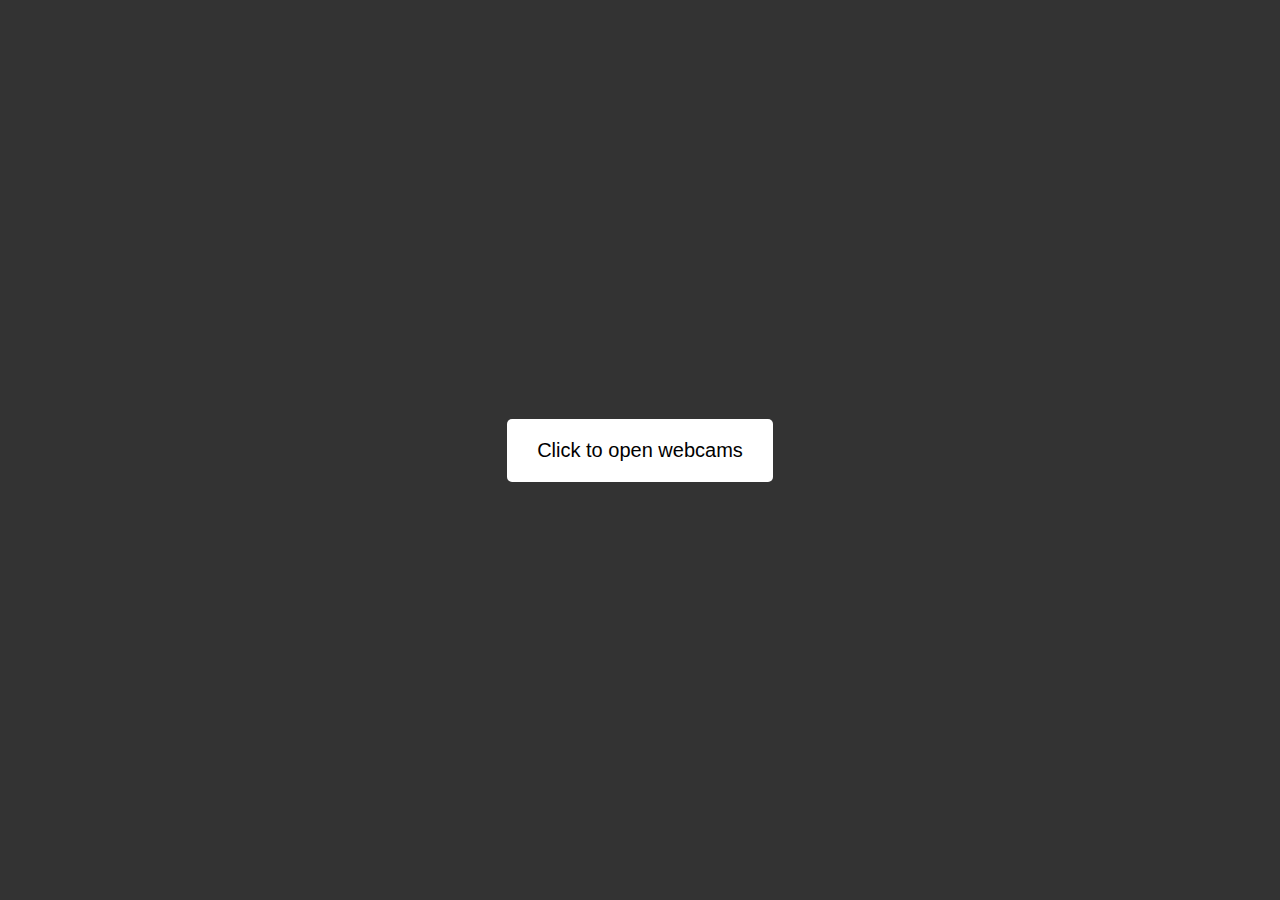
<file: index.html>
<!DOCTYPE html>
<html lang="en">
<head>
    <meta charset="UTF-8">
    <meta name="viewport" content="width=device-width, initial-scale=1.0">
    <link rel="stylesheet" href="styles.css">
    <title>Dual Webcam Popup Viewer</title>
</head>
<body>
    
    <button id="openWebcams">Click to open webcams</button>

    <script src="scripts.js"></script>
</body>
</html>
</file>
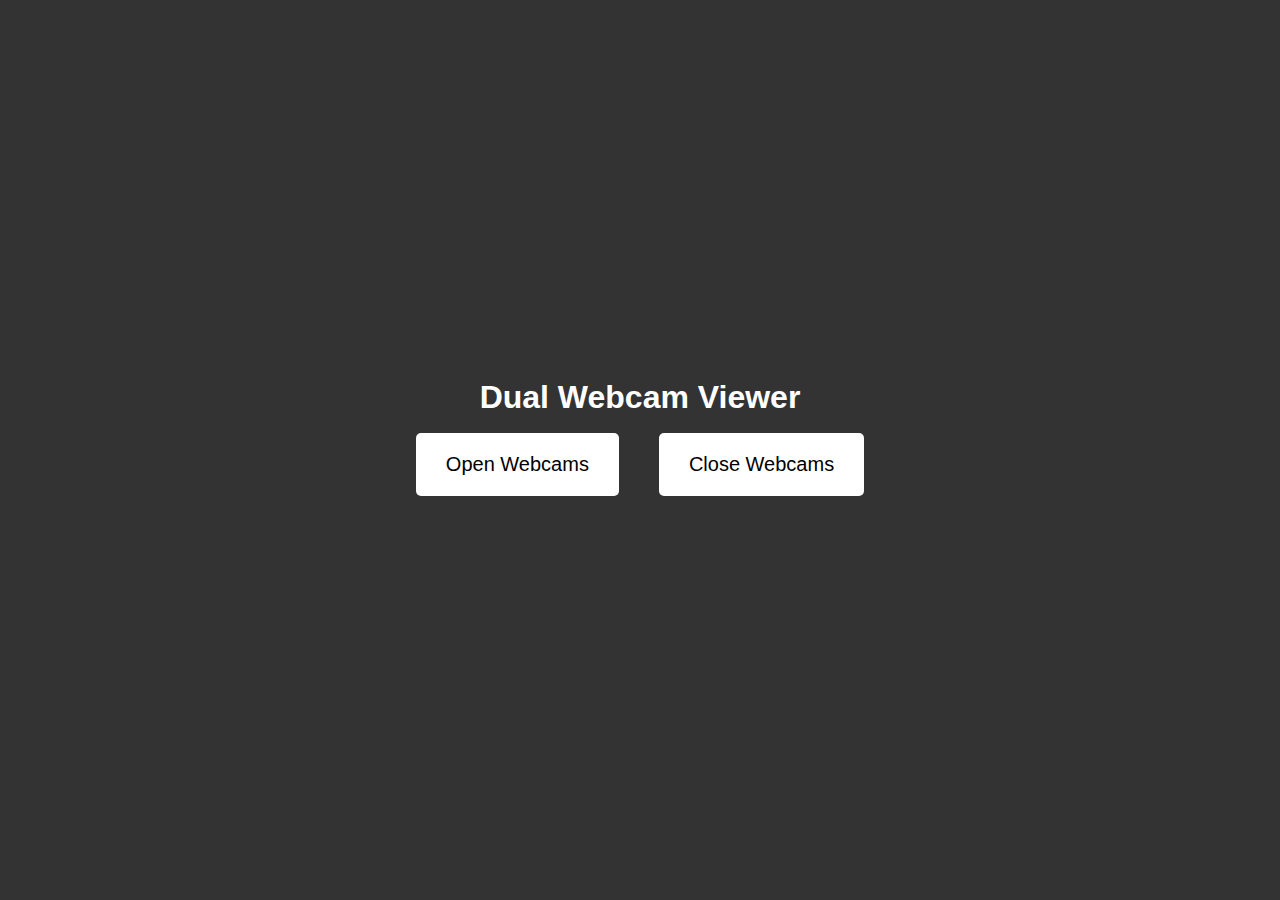
<file: assets/index.html>
<!DOCTYPE html>
<html lang="en">
<head>
    <meta charset="UTF-8">
    <meta name="viewport" content="width=device-width, initial-scale=1.0">
    <link rel="stylesheet" href="styles.css">
    <link rel="shortcut icon" href="webcam.ico" type="image/x-icon">
    <title>Dual Webcam Viewer</title>
</head>
<body>
    
    <div class="titleContainer">
        <h1>Dual Webcam Viewer</h1>
    </div>

    <div class="buttonContainer">
        <button id="openWebcams">Open Webcams</button>
        <button id="closeWebcams">Close Webcams</button>
    </div>

    <script src="scripts.js"></script>
</body>
</html>
</file>
<file: styles.css>
html, body {
    width: 100%;
    height: 100%;
    margin: 0;
    background-color: #333;
    display: flex;
    align-items: center;
    justify-content: center;
}

button {
    background-color: white;
    font-size: 20px;
    padding: 20px 30px;
    border: none;
    border-radius: 5px;
    transition: 0.1s ease-in-out;
}
button:hover {
    cursor: pointer;
    transform: scale(1.02);
    box-shadow: 5px 5px 10px black;
}


/* Video windows */
.video-container {
    position: absolute;
    top: 0;
    bottom: 0;
    width: 100%;
    height: 100%; 
    overflow: hidden;
}
  
.video-container video {
    min-width: 100%; 
    min-height: 100%; 
    width: auto;
    height: auto;
    position: absolute;
    top: 50%;
    left: 50%;
    transform: translate(-50%,-50%);
}
</file>
<file: assets/styles.css>
html, body {
    width: 100%;
    height: 95%;
    margin: 0;
    background-color: #333;
    font-family: Arial, Helvetica, sans-serif;
    font-size: 16px;
    display: flex;
    align-items: center;
    justify-content: center;
    flex-direction: column;
}

h1 {
    text-align: center;
    color: white;
    margin: 0;
}

.titleContainer {
    display: flex;
    align-items: center;
    justify-content: center;
    height: 50px;
}

.buttonContainer {
    display: flex;
    align-items: center;
    justify-content: center;
    flex-wrap: wrap;
    height: 60px;
}

button {
    background-color: white;
    font-size: 20px;
    padding: 20px 30px;
    margin: 10px 20px;
    border: none;
    border-radius: 5px;
    transition: 0.1s ease-in-out;
}
button:hover {
    cursor: pointer;
    transform: scale(1.02);
    box-shadow: 5px 5px 10px #111;
}


/* Video windows */
.video-container {
    position: absolute;
    top: 0;
    bottom: 0;
    width: 100%;
    height: 100%; 
    overflow: hidden;
}
  
.video-container video {
    min-width: 100%; 
    min-height: 100%;
    max-width: 100%;
    max-height: 100%;
    width: auto;
    height: auto;
    position: absolute;
    top: 50%;
    left: 50%;
    transform: translate(-50%,-50%);
}
</file>
